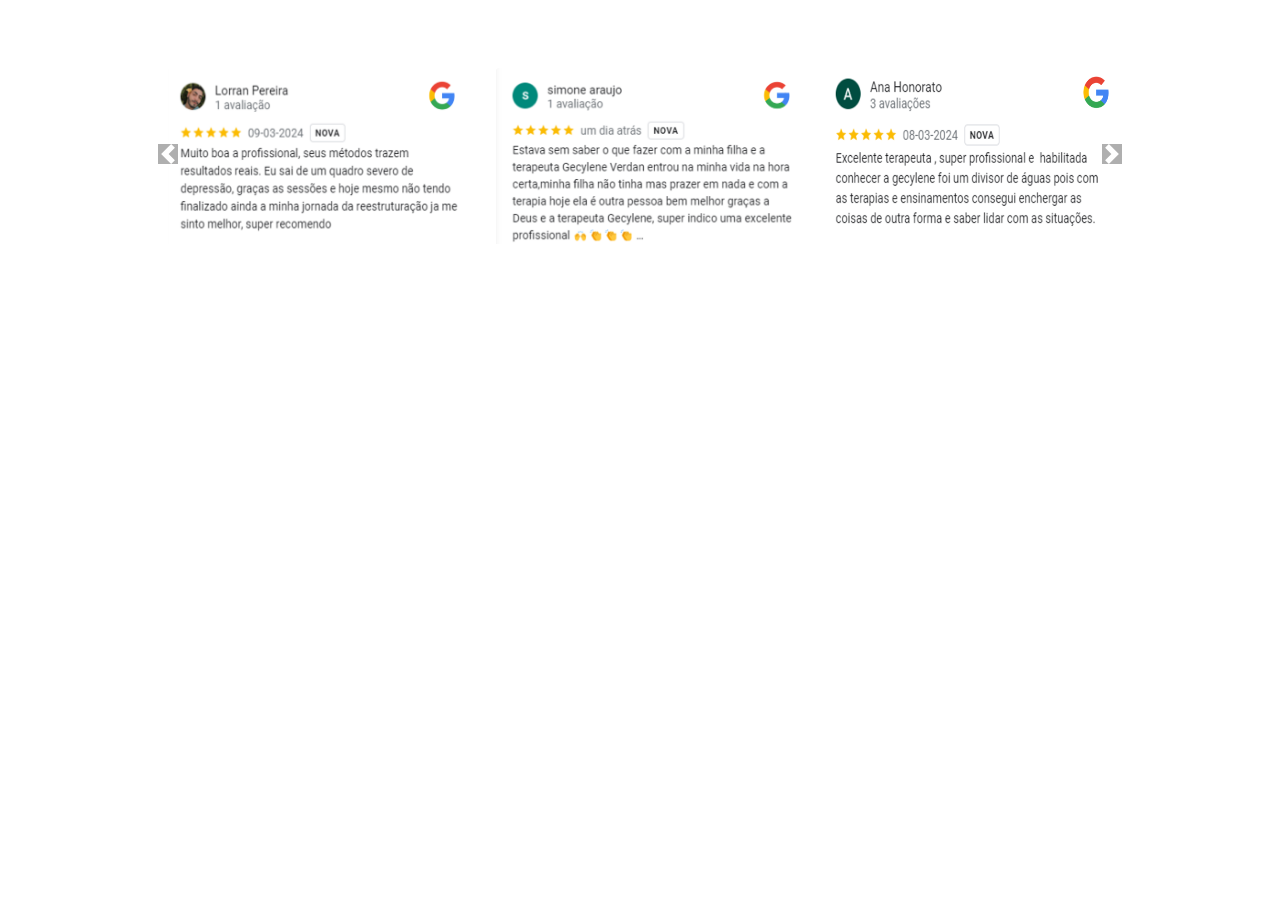
<file: card slider.html>
<!DOCTYPE html>
<html lang="en">
<head>
  <meta charset="UTF-8">
  <meta name="viewport" content="width=device-width, initial-scale=1, shrink-to-fit=no">
  <title>Card Slider com Bootstrap</title>
  <!-- Adicione as bibliotecas do Bootstrap CSS -->
  <link rel="stylesheet" href="https://maxcdn.bootstrapcdn.com/bootstrap/4.0.0/css/bootstrap.min.css" integrity="sha384-Gn5384xqQ1aoWXA+058RXPxPg6fy4IWvTNh0E263XmFcJlSAwiGgFAW/dAiS6JXm" crossorigin="anonymous">
  <link rel="stylesheet" href="style.css">
</head>
<body>
<div class="container mt-5" style="width: 100%;">
  <div id="cardSlider" class="carousel slide" data-ride="carousel" style="margin: auto;">
    <div class="carousel-inner">

      <!-- Slide 1 -->
      <div class="carousel-item active">
        <div class="pagonecard">
        <div class="cardd" style="width: 18rem;">
          <img src="img/Avaliação - Lorran Pereira.png" class="card-img-top" alt="Imagem do Cartão 1">
          <div class="">
          </div>
        </div>
        <div class="cardd" style="width: 18rem;">
          <img src="img/Avaliação - Simone Araújo.png" class="card-img-top" alt="Imagem do Cartão 1">
          <div class="">
          </div>
        </div>
        <div class="cardd" style="width: 18rem;">
          <img src="img/Avaliação - Ana Honorato.png" class="card-img-top" alt="Imagem do Cartão 1">
          <div class="">
          </div>
        </div>
      </div>
    </div>

      <!-- Slide 2 -->
      <div class="carousel-item">
        <div class="pagonecard">
        <div class="cardd" style="width: 18rem;">
          <img src="img/Avaliação Gabrielle Verdan.png" class="card-img-top" alt="Imagem do Cartão 2">
          <div class="">
          </div>
        </div>
        <div class="cardd" style="width: 18rem;">
          <img src="img/Avaliação Milena Coelho.png" class="card-img-top" alt="Imagem do Cartão 2">
          <div class="">
          </div>
        </div>
        <div class="cardd" style="width: 18rem;">
          <img src="img/Avaliação Carla.png" class="card-img-top" alt="Imagem do Cartão 2">
          <div class="">
          </div>
        </div>
      </div>
      </div>

      <!-- Slide 3 -->
      <div class="carousel-item">
        <div class="pagonecard">
        <div class="cardd" style="width: 18rem;">
          <img src="img/Avaliação Jonatas Pessoa.png" class="card-img-top" alt="Imagem do Cartão 3">
          <div class="">
          </div>
        </div>
        <div class="cardd" style="width: 18rem;">
          <img src="img/Avaliação Gilmara Petini.png" class="card-img-top" alt="Imagem do Cartão 3">
          <div class="">
          </div>
        </div>
        <div class="cardd" style="width: 18rem;">
          <img src="img/Avaliação Ayllana Tavares.png" class="card-img-top" alt="Imagem do Cartão 3">
          <div class="">
          </div>
        </div>
      </div>

    </div>

    <div class="carousel-item">
      <div class="pagonecard">
      <div class="cardd" style="width: 18rem;">
        <img src="img/Avaliação Rodrigo Cesar.png" class="card-img-top" alt="Imagem do Cartão 3">
        <div class="">
        </div>
      </div>
      <div class="cardd" style="width: 18rem;">
        <img src="img/Avaliação Gabriel Verdan.png" class="card-img-top" alt="Imagem do Cartão 3">
        <div class="">
        </div>
      </div>
    </div>

  </div>
    <!-- Controles de Navegação -->
    <div class="navegação">
    <a class="carousel-control-prev" href="#cardSlider" role="button" data-slide="prev" style="margin-right: 10px;">
      <span class="carousel-control-prev-icon" style="background-color: rgb(97, 96, 96);"></span>
      <span class="sr-only">Anterior</span>
    </a>
    <a class="carousel-control-next" href="#cardSlider" role="button" data-slide="next">
      <span class="carousel-control-next-icon" style="background-color: rgb(97, 96, 96);"></span>
      <span class="sr-only">Próximo</span>
    </a>
  </div>
</div>
</div>
</div>

<!-- Adicione as bibliotecas do Bootstrap JS (jQuery e Popper.js são necessários) -->
<script src="https://code.jquery.com/jquery-3.2.1.slim.min.js" integrity="sha384-KJ3o2DKtIkvYIK3UENzmM7KCkRr/rE9/Qpg6aAZGJwFDMVNA/GpGFF93hXpG5KkN" crossorigin="anonymous"></script>
<script src="https://cdnjs.cloudflare.com/ajax/libs/popper.js/1.12.9/umd/popper.min.js" integrity="sha384-ApNbgh9B+Y1QKtv3Rn7W3mgPxhU9K/ScQsAP7hUibX39j7fakFPskvXusvfa0b4Q" crossorigin="anonymous"></script>
<script src="https://maxcdn.bootstrapcdn.com/bootstrap/4.0.0/js/bootstrap.min.js" integrity="sha384-JZR6Spejh4U02d8jOt6vLEHfe/JQGiRRSQQxSfFWpi1MquVdAyjUar5+76PVCmYl" crossorigin="anonymous"></script>

</body>
</html>
</file>
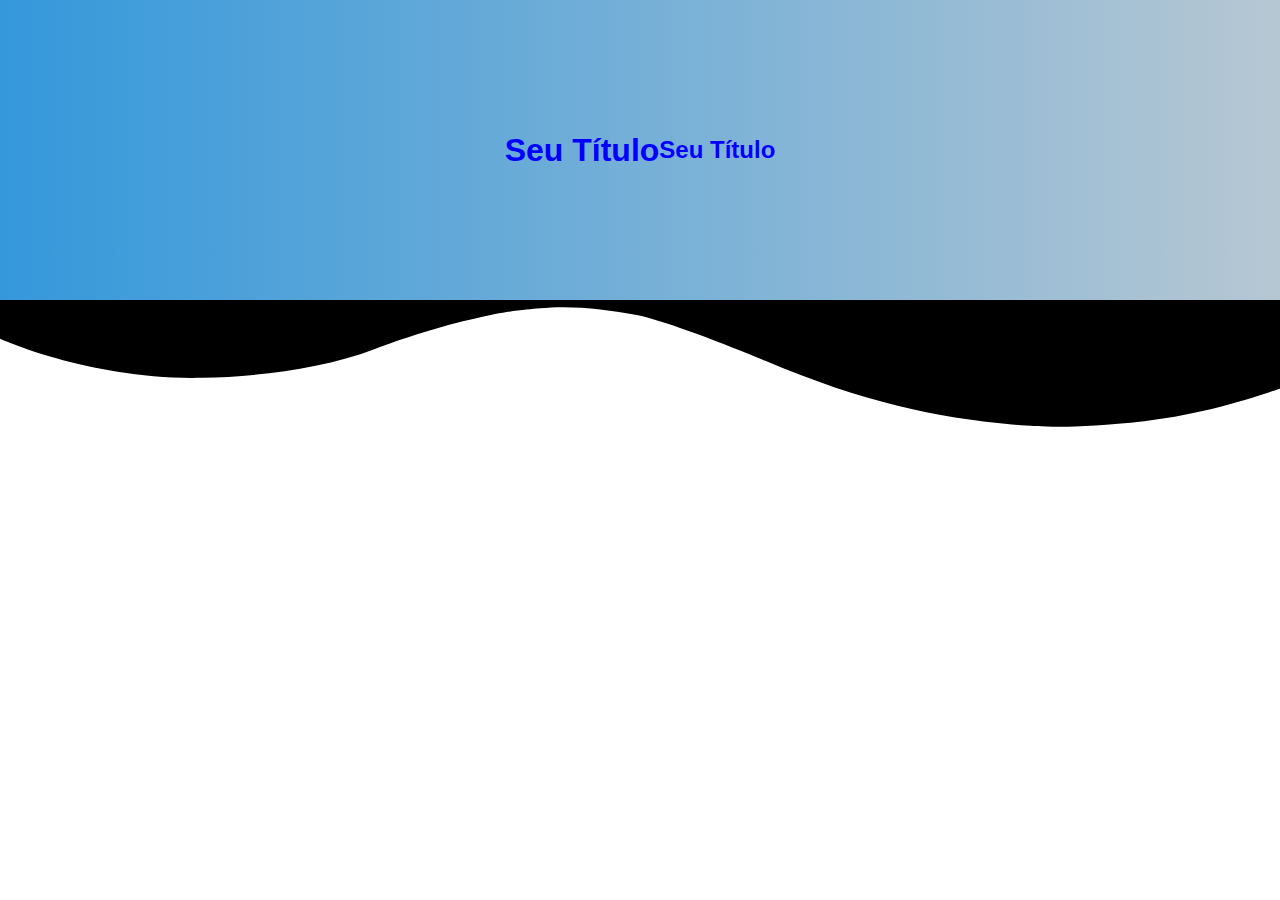
<file: INDEXTWO.html>
<!DOCTYPE html>
<html lang="en">
<head>
  <meta charset="UTF-8">
  <meta name="viewport" content="width=device-width, initial-scale=1.0">
  <title>Wavy Background Header</title>
  <style>
    body {
      margin: 0;
      padding: 0;
      font-family: 'Arial', sans-serif;
      overflow: hidden;
    }

    header {
      position: relative;
      width: 100%;
      height: 300px; /* Ajuste conforme necessário */
      background: linear-gradient(to right, #3498db, #b6c7d3);
      display: flex;
      align-items: center;
      justify-content: center;
      color: blue;
      text-align: center;
    }

    h1 {
      font-size: 2em;
    }
  </style>
</head>
<body>

  <header>
    <h1>Seu Título</h1>
    <h2>Seu Título</h2>
  </header>

  <svg xmlns="http://www.w3.org/2000/svg" style="color: #3498db;" viewBox="0 0 1000 100" preserveAspectRatio="none">
	<path fill:#3498db d="M421.9,6.5c22.6-2.5,51.5,0.4,75.5,5.3c23.6,4.9,70.9,23.5,100.5,35.7c75.8,32.2,133.7,44.5,192.6,49.7
	c23.6,2.1,48.7,3.5,103.4-2.5c54.7-6,106.2-25.6,106.2-25.6V0H0v30.3c0,0,72,32.6,158.4,30.5c39.2-0.7,92.8-6.7,134-22.4
	c21.2-8.1,52.2-18.2,79.7-24.2C399.3,7.9,411.6,7.5,421.9,6.5z"/>
</svg>

  <!-- Conteúdo da Página Aqui -->

</body>
</html>
</file>
<file: style.css>
button{
    margin-top: 15px;
    background-color: white;
    border-radius: 10px;
    height: 45px;
    color: rgb(65, 128, 128);
    border: none;
    transition: transform 1s;

}

button:hover{
    color: black;
    height: 47px;
}

a:hover{
    color: black;
}


h1{
    margin-top: 50px;
    color:  rgb(65, 128, 128);
    font-size: 50px;
    display: flax;
    margin-left: 20px;
}



.boxterap{
    height: 180px;
    width: 170px;
    background-color: rgb(65, 128, 128);
    margin-bottom: 30px;   
    border-radius: 20px;
    text-align: center;
    color: white;
    margin: auto;
    margin-bottom: 15px;
    margin-left: 10px;
}

.boxbox{
    display: flex;
    align-items: center;
    justify-content: center;
}

.boxtwo{
    display: flex;
    align-items: center;
    justify-content: center;
}

span{
    display: inline-block;
    margin-bottom:  5px;
}

.partetwo {
    margin-top: 300px;
    display: flex;
    margin: auto;
    align-items: center;
    justify-content: center;
    margin-bottom: 30px;
    margin-top: 30px;
}


.texttre{
    margin-top: 50px;
}

.partetwo img{
    height: 450px;
    border-radius: 10%;
    margin-right: 90px;

}

.botaotwo a{
    color: rgb(65, 128, 128);
}

.botaotwo a:hover{
    color: black;
}

h2{
    color: black;
    font-size: 50px;
    display: flex;
    text-align: center;
    justify-content: center;
    margin-bottom: 60px;
}

.terapiaporassinatura{
    background-color: rgb(65, 128, 128);
    display: flex;
    align-items: center;
    justify-content: center;
    width: 100%;
}

.título a{
    text-decoration: none;
}



h3{
    margin-bottom: 20px;
}

.card{
    display: flex;
    align-items: center;
    justify-content: center;
    margin: auto;
    margin-top: 20px;

}

.card textt{
    text-align: none;
    align-items: none;
    justify-content: none;
}


.título{
    width: 100%;
    background-color: rgb(65, 128, 128);
    }

.título h3{
    margin-left: 30px;
    font-size: 60px;
    color: white
}

.título p{
    color: black;
    font-size: 22px;
    margin-left: 30px;

}

.conheca{
    background-color: rgb(65, 128, 128);
}

.botaotwo{
    justify-content: center;
    align-items: center;
    display: flex;
    color: rgb(65, 128, 128);
}

.botaoone{
    align-items: center; 
    justify-content: center

}

.header{
    background-color: rgb(65, 128, 128);
}

.título button{
    height: 60px;
    width: 60%;
    border-radius: 13px;
    border: none;
    font-size: 20px;
    margin-top: 20px;
    align-items: center;
    justify-content: center;
    margin-bottom: 200px;

}


.space{
    height: 20px;
    margin-bottom: 20px;
}

.atendimento strong{
    color:  rgb(65, 128, 128);
    margin-right: 60px;
}

.card-title{
    font-size: 30px;
}

.preço strong{
    font-size: 60px;
}

.atendimento p{
    max-width: 500px;
    margin-top: 40px;
    font-size: 21px;
    text-align: justify;
}

.imagem img{
    height: 370px; 
    border-radius: 25px; 
    display: flex; 
    margin: auto; 
    margin-top: 30px;
}

.divcereb{

    align-items: center;
    justify-content: center;
    text-align: center;

}

.boxone{
    background-color: rgb(65, 128, 128);
    align-items: center; 
    display: flex; 
    margin: auto;
    margin-top: 30px;
}

.card:hover{
    border-color:rgb(37, 74, 145);
    border-radius: 15px;
}

.atendimento p{
    margin-left: 30px;
}

.planos{
    background-color: rgb(65, 128, 128);
}

.card h5{
    align-items: center; text-align: center;
}

.card p{
    align-items: center;
    text-align: center;
}

.card a{
    align-items: center; 
    justify-content: center;
    display: flex;
}

.depoimentos{
    color:rgb(65, 128, 128);
    text-align: center;
    justify-content: center;
    display: flex;
    align-items: center;
    margin-top: 100px;
}

.about{
    margin-top: 100px;
    color: black;
    display: flex;
    justify-content: center;
    align-items: center;
    margin: auto;
}

.about p{
    max-width: 600px;
    text-align: justify;
    font-size: 18px;
}

.tituloo{
    margin-top: 100px;
    align-items: center;
    justify-content: center;
    display: flex;
    text-align: justify;

}

.tituloo h3{
    color: rgb(65, 128, 128);
    font-size: 45px;
}


.cardd{
    margin: 20px;
}

.pagonecard{
    display: flex;
    align-items: center;
    justify-content: center;
    margin: auto;
}

.about img{
    height: 400px;
    margin-left: 20px;
}

.pagonecard img{
    height: 176px;
    width: 305px;
    transition: transform 1s;
}


.pagonecard img:hover{
    transform: scale(1.2);
}

.botaoone button{
    position: relative;
    animation: flutuar 0.35s ease-in-out infinite alternate;
}

@keyframes flutuar{
    0%{
        top: 0;
    }
    100%{
        top: 10px
    }
}



@media screen and (max-width:1020px){
    .boxone{
        display:block;
        text-align: center;
        flex-direction: column;
    }

    .header{
        flex-direction: column;
    }

    .imagem img{
        height: 290px;
    }


    h2{
        font-size: 30px;
        margin-top: 10px;
    }
    .boxbox{
        display: block;
        align-items: center;
        justify-content: center;
    }

    .boxtwo{
        display: flex;
        justify-content: center;
        align-items: center;
    }

    .título p{
        max-width: 400px;
        align-items: center;
        justify-content: center;
    

    }
    .boxterap{
        height: 170px;
        width: 160px;
        margin-left: 5%;
    }   
    .terapiaporassinatura{
        display: block;
        justify-content: center;
        margin-top: none;
        margin-bottom: none;
    }
    .card{
        display: block;
    }

    .título h3{
        font-size: 40px;
        
    }

    .título{
        margin-left: none;
    }

    .card{
        width: 300px;
        margin-top: none;
    }

    .atendimento{
        margin-left: none;
    }
    
    .atendimento p{
        margin-left: none;
    }

    .partetwo{
        display: block;
        margin-top: 30px;
        justify-content: center;
        align-items: center;
        
    }

    .about p{
        max-width: 300px;
        margin: auto;
    }

    .imgatend{
        display: flex;
        align-items: center;
        justify-content: center;
    }

    .partetwo p{
        text-align: justify;
        max-width: 300px;
        align-items: center;
        justify-content: center;
    }

    .partetwo h1{
        margin-left: 20px;
    }

    .partetwo img{
        height: 300px; 
        justify-content: center;
        align-items: center;
        margin: auto;
    }
    
    .about{
        display: block;
        max-width: 400px;
        text-align: center;
    }
    .botaotwo button{
        width: 400px;
    }
    .aboutimg img{
        height: 300px;
    }
    .título button{
        width: 90%;
}
}



.imagem, .text, .partetwo, .card .aboutimg .abouttext{
    visibility: hidden;
}
</file>
